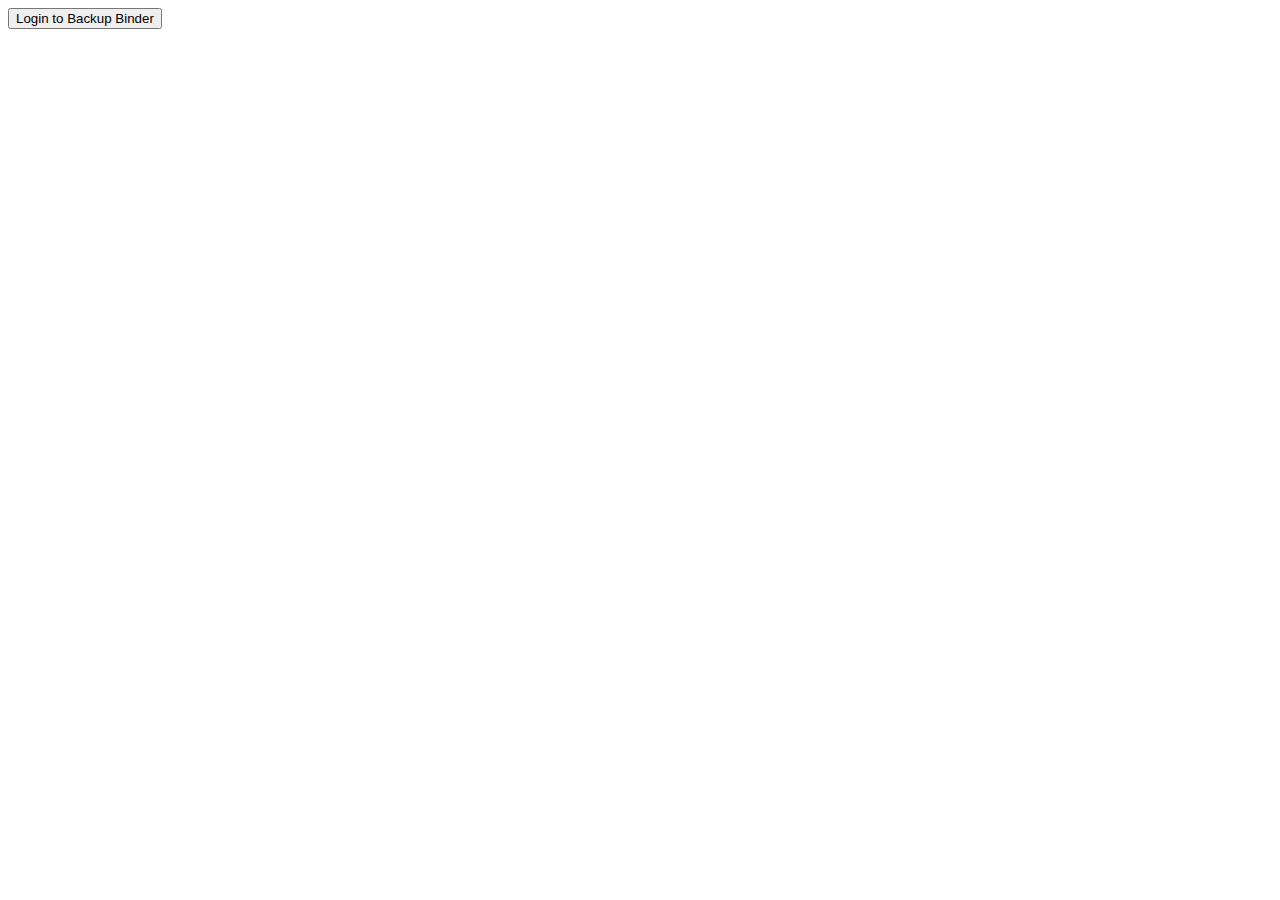
<file: index.html>
<!DOCTYPE html>
<html>
<head>
    <meta charset="utf-8" />
    <meta http-equiv="X-UA-Compatible" content="IE=edge">
    <title>Git Login App</title>
    <meta name="viewport" content="width=device-width, initial-scale=1">
    <script src="https://ajax.googleapis.com/ajax/libs/jquery/3.3.1/jquery.min.js"></script>
    <script src="authenticate.js"></script>
</head>
<body>
   <div>
       <button id="login">
           Login to Backup Binder
       </button>
   </div>
</body>
</html>
</file>
